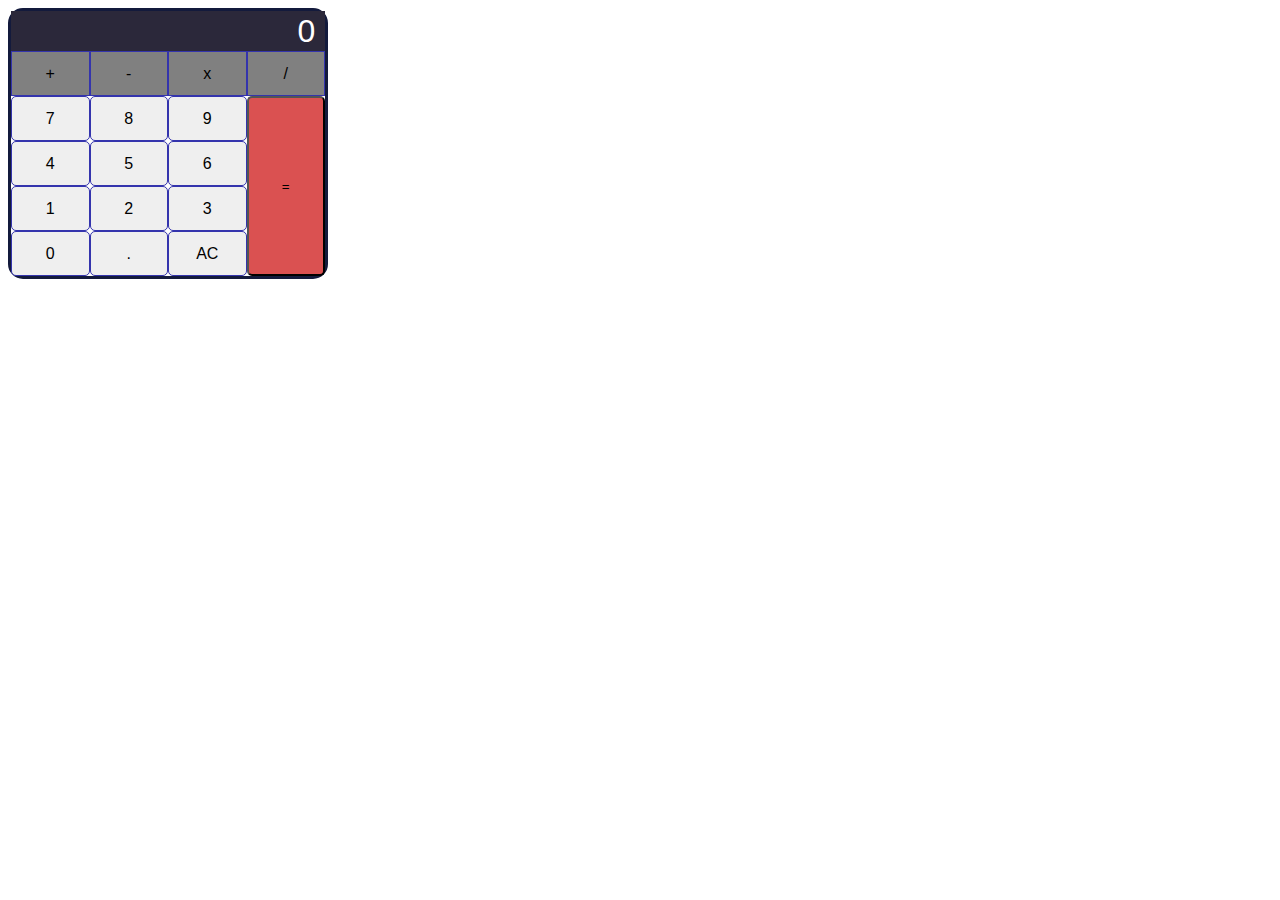
<file: grid.html>
<!DOCTYPE html>
<html>
    <head>
        <link rel="stylesheet" href="grid.css"/>
        <title>CSS</title>
    </head>
    <body>
        <div class="calc">
            <input type="text" class="calc-value" value="0">
            <div class="calc-btn">
              <button class="grey">+</button>
              <button class="grey">-</button>
              <button class="grey">x</button>
              <button class="grey">/</button>
              <button class="btn">7</button>
              <button class="btn">8</button>
              <button class="btn">9</button>
              <button class="btn-red">=</button>
              <button class="btn">4</button>
              <button class="btn">5</button>
              <button class="btn">6</button>
              <button class="btn">1</button>
              <button class="btn">2</button>
              <button class="btn">3</button>
              <button class="btn">0</button>
              <button class="btn">.</button>
              <button class="btn">AC</button>
            </div>
        </div>
    </body>
</html>
</file>
<file: grid.css>
* {
    box-sizing: border-box;
}

  body {
    border-radius: 30px;
}
  
.calc {
    border-radius: 15px;
    border: 3px solid rgb(19, 26, 60);
    max-width: 320px;
 }

input {
    width: 100%;
}

.calc-btn {
    display:grid;
    grid-template-columns: repeat(4, 1fr);
    border: 0;
}

.calc-value {
    background: rgb(43, 40, 58);
    color: white;
    font-size: 2em;
    border:0;
    padding: 0.3em;
    text-align: right;
    width: 100%;
    height: 40px;
}

.btn{
    font-size:1em;
    height: 45px;
    border:1px solid rgb(52, 52, 173);
    border-radius: 5px;
}

.btn-red {
    grid-area: span 4;
    background-color: rgb(218, 81, 81);
    border-radius: 5px;
}

.grey {
    background-color: grey;
    font-size:1em;
    height: 45px;
    border: 1px solid rgb(52, 52, 173);
}
</file>
